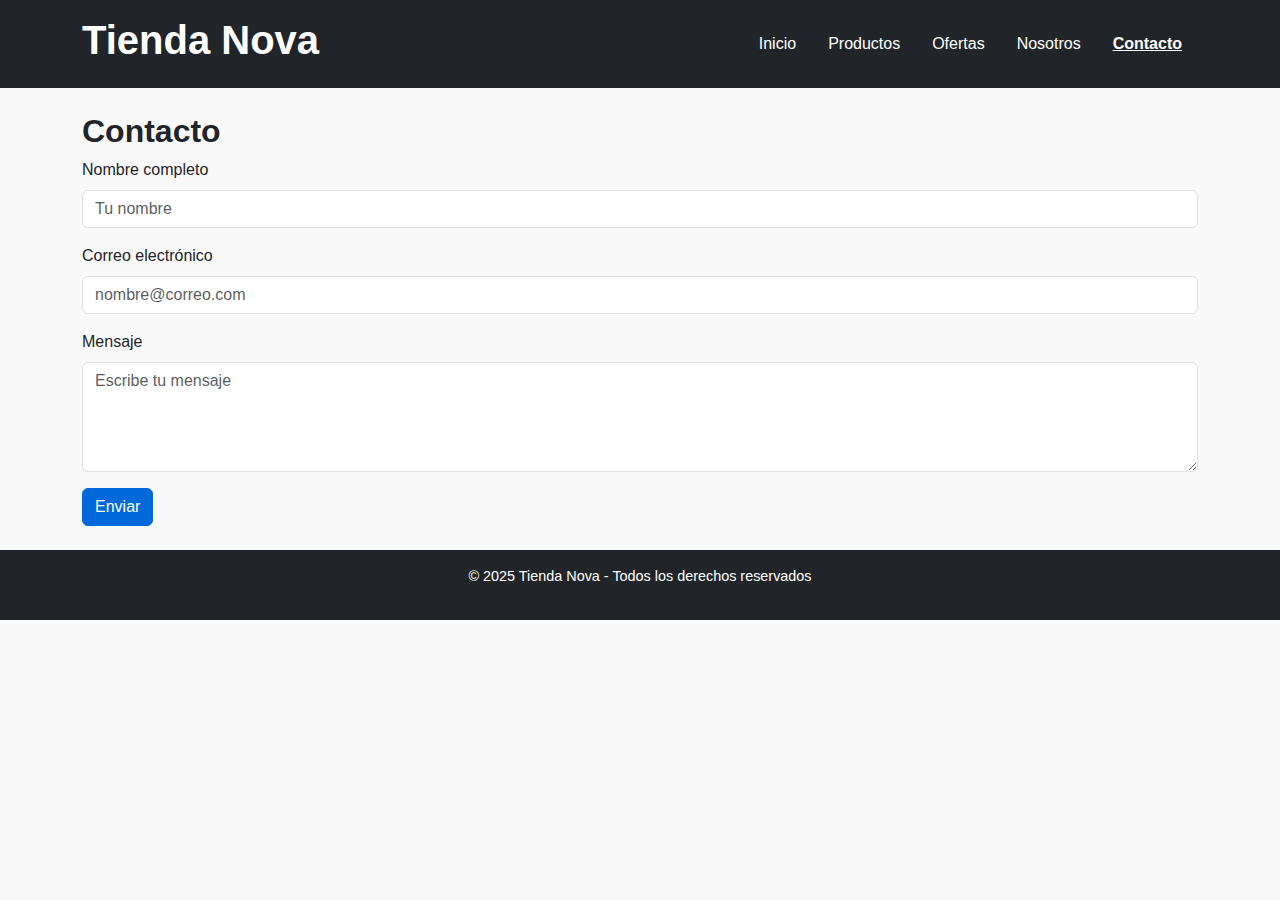
<file: contacto.html>
<!DOCTYPE html>
<html lang="es">
<head>
  <meta charset="UTF-8" />
  <meta name="viewport" content="width=device-width, initial-scale=1" />
  <meta name="description" content="Contacto con Tienda Nova" />
  <title>Contacto - Tienda Nova</title>
  <link href="https://cdn.jsdelivr.net/npm/bootstrap@5.3.0/dist/css/bootstrap.min.css" rel="stylesheet" />
  <link rel="stylesheet" href="css/styles.css" />
</head>
<body>
  <header class="bg-dark text-white p-3">
    <div class="container d-flex justify-content-between align-items-center">
      <h1><a href="index.html" class="text-white text-decoration-none">Tienda Nova</a></h1>
      <nav>
        <ul class="nav">
          <li class="nav-item"><a class="nav-link text-white" href="index.html">Inicio</a></li>
          <li class="nav-item"><a class="nav-link text-white" href="productos.html">Productos</a></li>
          <li class="nav-item"><a class="nav-link text-white" href="ofertas.html">Ofertas</a></li>
          <li class="nav-item"><a class="nav-link text-white" href="nosotros.html">Nosotros</a></li>
          <li class="nav-item"><a class="nav-link text-white active" href="contacto.html">Contacto</a></li>
        </ul>
      </nav>
    </div>
  </header>

  <main class="container mt-4">
    <h2>Contacto</h2>
    <form>
      <div class="mb-3">
        <label for="nombre" class="form-label">Nombre completo</label>
        <input type="text" class="form-control" id="nombre" placeholder="Tu nombre" required />
      </div>
      <div class="mb-3">
        <label for="email" class="form-label">Correo electrónico</label>
        <input type="email" class="form-control" id="email" placeholder="nombre@correo.com" required />
      </div>
      <div class="mb-3">
        <label for="mensaje" class="form-label">Mensaje</label>
        <textarea class="form-control" id="mensaje" rows="4" placeholder="Escribe tu mensaje" required></textarea>
      </div>
      <button type="submit" class="btn btn-primary">Enviar</button>
    </form>
  </main>

  <footer class="bg-dark text-white text-center p-3 mt-4">
    <p>&copy; 2025 Tienda Nova - Todos los derechos reservados</p>
  </footer>

  <script src="https://cdn.jsdelivr.net/npm/bootstrap@5.3.0/dist/js/bootstrap.bundle.min.js"></script>
</body>
</html>
</file>
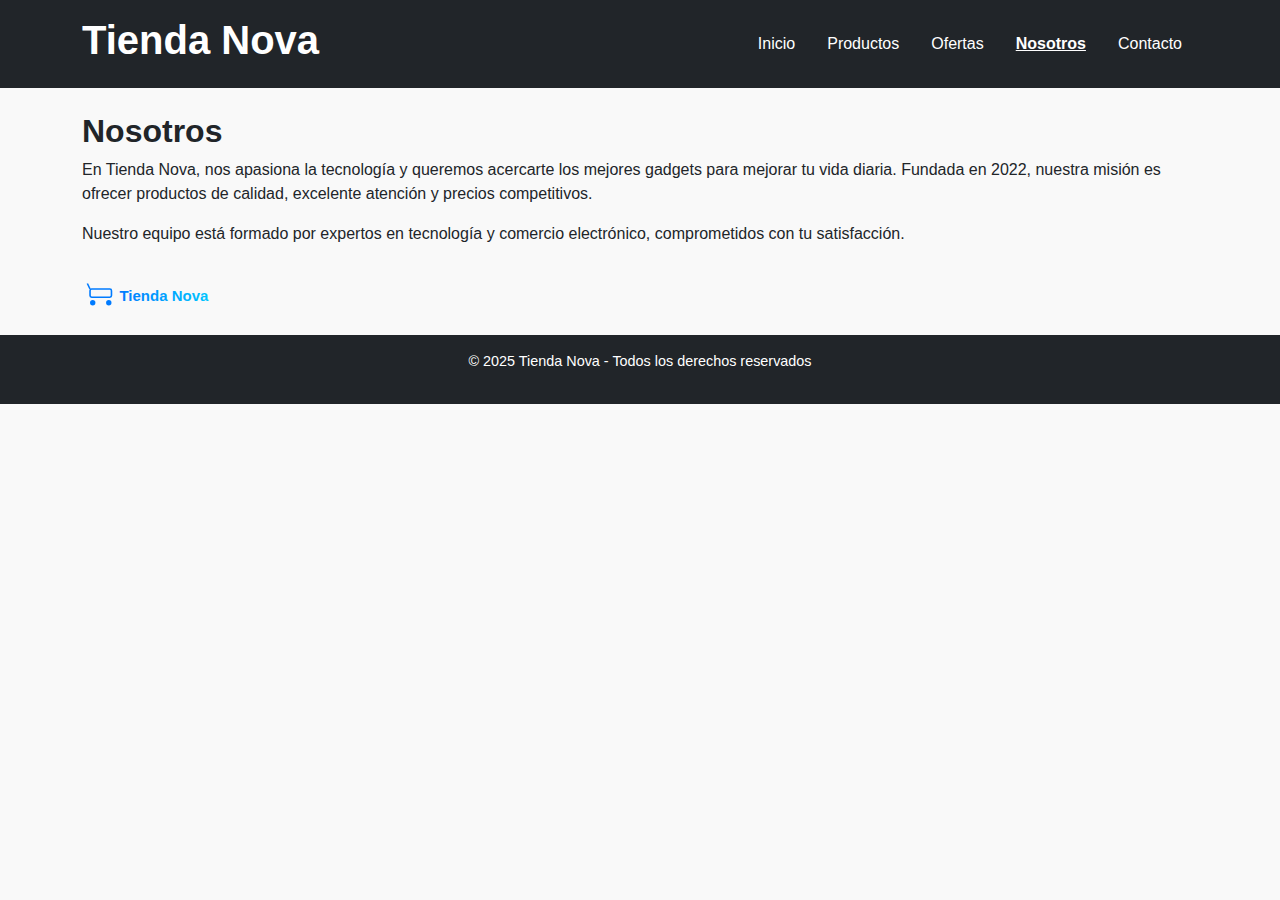
<file: nosotros.html>
<!DOCTYPE html>
<html lang="es">
<head>
  <meta charset="UTF-8" />
  <meta name="viewport" content="width=device-width, initial-scale=1" />
  <meta name="description" content="Sobre Tienda Nova, nuestra historia y valores" />
  <title>Nosotros - Tienda Nova</title>
  <link href="https://cdn.jsdelivr.net/npm/bootstrap@5.3.0/dist/css/bootstrap.min.css" rel="stylesheet" />
  <link rel="stylesheet" href="css/styles.css" />
</head>
<body>
  <header class="bg-dark text-white p-3">
    <div class="container d-flex justify-content-between align-items-center">
      <h1><a href="index.html" class="text-white text-decoration-none">Tienda Nova</a></h1>
      <nav>
        <ul class="nav">
          <li class="nav-item"><a class="nav-link text-white" href="index.html">Inicio</a></li>
          <li class="nav-item"><a class="nav-link text-white" href="productos.html">Productos</a></li>
          <li class="nav-item"><a class="nav-link text-white" href="ofertas.html">Ofertas</a></li>
          <li class="nav-item"><a class="nav-link text-white active" href="nosotros.html">Nosotros</a></li>
          <li class="nav-item"><a class="nav-link text-white" href="contacto.html">Contacto</a></li>
        </ul>
      </nav>
    </div>
  </header>

  <main class="container mt-4">
    <h2>Nosotros</h2>
    <p>
      En Tienda Nova, nos apasiona la tecnología y queremos acercarte los mejores gadgets para mejorar tu vida diaria.
      Fundada en 2022, nuestra misión es ofrecer productos de calidad, excelente atención y precios competitivos.
    </p>
    <p>
      Nuestro equipo está formado por expertos en tecnología y comercio electrónico, comprometidos con tu satisfacción.
    </p>
    <img src="img/logo.svg" alt="Logo Tienda Nova" class="img-fluid mt-3" style="max-width: 150px;" />
  </main>

  <footer class="bg-dark text-white text-center p-3 mt-4">
    <p>&copy; 2025 Tienda Nova - Todos los derechos reservados</p>
  </footer>

  <script src="https://cdn.jsdelivr.net/npm/bootstrap@5.3.0/dist/js/bootstrap.bundle.min.js"></script>
</body>
</html>
</file>
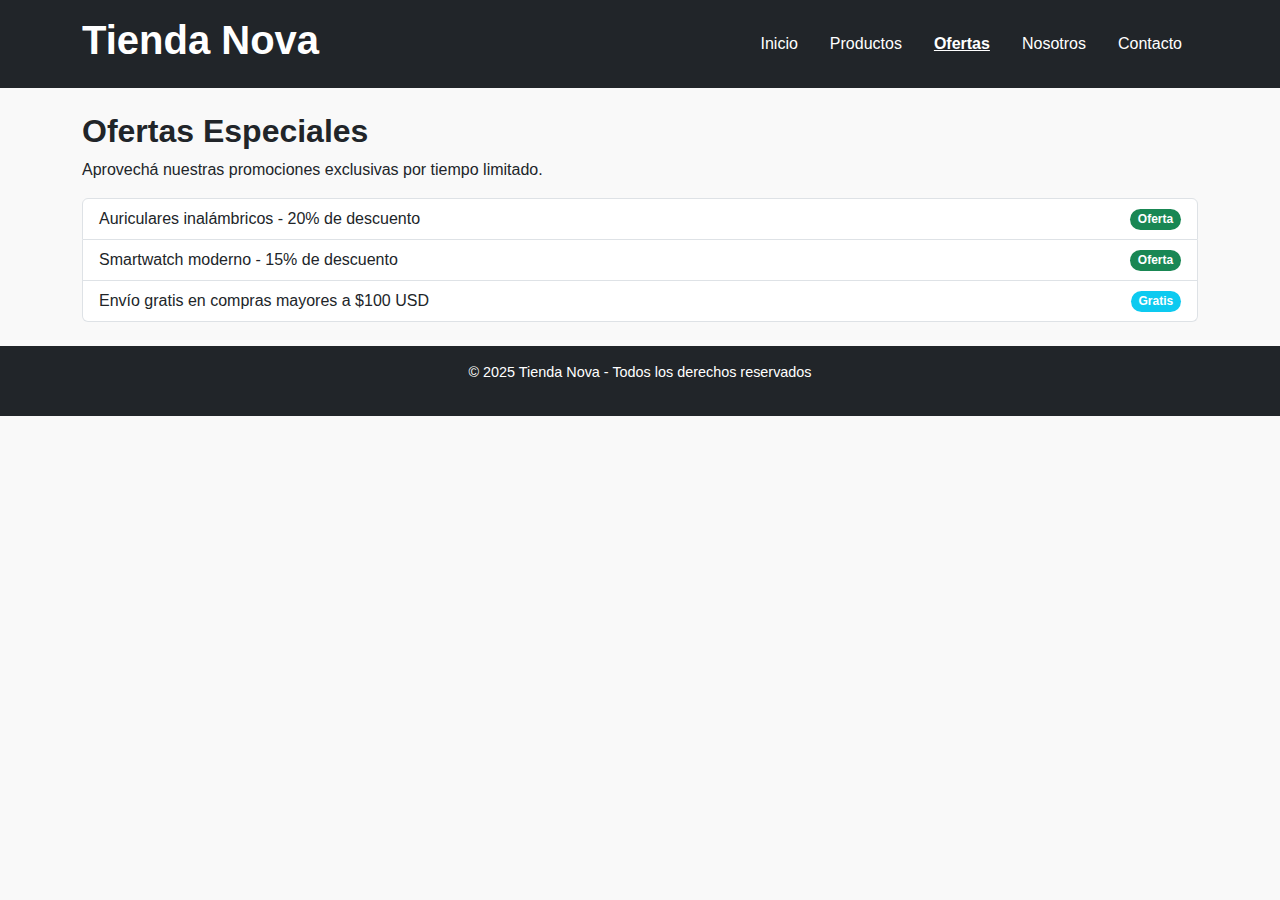
<file: ofertas.html>
<!DOCTYPE html>
<html lang="es">
<head>
  <meta charset="UTF-8" />
  <meta name="viewport" content="width=device-width, initial-scale=1" />
  <meta name="description" content="Ofertas y promociones en Tienda Nova" />
  <title>Ofertas - Tienda Nova</title>
  <link href="https://cdn.jsdelivr.net/npm/bootstrap@5.3.0/dist/css/bootstrap.min.css" rel="stylesheet" />
  <link rel="stylesheet" href="css/styles.css" />
</head>
<body>
  <header class="bg-dark text-white p-3">
    <div class="container d-flex justify-content-between align-items-center">
      <h1><a href="index.html" class="text-white text-decoration-none">Tienda Nova</a></h1>
      <nav>
        <ul class="nav">
          <li class="nav-item"><a class="nav-link text-white" href="index.html">Inicio</a></li>
          <li class="nav-item"><a class="nav-link text-white" href="productos.html">Productos</a></li>
          <li class="nav-item"><a class="nav-link text-white active" href="ofertas.html">Ofertas</a></li>
          <li class="nav-item"><a class="nav-link text-white" href="nosotros.html">Nosotros</a></li>
          <li class="nav-item"><a class="nav-link text-white" href="contacto.html">Contacto</a></li>
        </ul>
      </nav>
    </div>
  </header>

  <main class="container mt-4">
    <h2>Ofertas Especiales</h2>
    <p>Aprovechá nuestras promociones exclusivas por tiempo limitado.</p>
    <ul class="list-group">
      <li class="list-group-item d-flex justify-content-between align-items-center">
        Auriculares inalámbricos - 20% de descuento
        <span class="badge bg-success rounded-pill">Oferta</span>
      </li>
      <li class="list-group-item d-flex justify-content-between align-items-center">
        Smartwatch moderno - 15% de descuento
        <span class="badge bg-success rounded-pill">Oferta</span>
      </li>
      <li class="list-group-item d-flex justify-content-between align-items-center">
        Envío gratis en compras mayores a $100 USD
        <span class="badge bg-info rounded-pill">Gratis</span>
      </li>
    </ul>
  </main>

  <footer class="bg-dark text-white text-center p-3 mt-4">
    <p>&copy; 2025 Tienda Nova - Todos los derechos reservados</p>
  </footer>

  <script src="https://cdn.jsdelivr.net/npm/bootstrap@5.3.0/dist/js/bootstrap.bundle.min.js"></script>
</body>
</html>
</file>
<file: css/styles.css>
body {
  font-family: 'Segoe UI', Tahoma, Geneva, Verdana, sans-serif;
  background-color: #f9f9f9;
  margin: 0;
  padding: 0;
}

h1, h2, h3 {
  font-weight: 700;
}

a:hover {
  text-decoration: underline;
}

.nav-link.active {
  font-weight: bold;
  text-decoration: underline;
}

footer {
  font-size: 0.9rem;
}

@media (max-width: 576px) {
  header .container {
    flex-direction: column;
    gap: 10px;
  }

  .card img {
    height: auto;
  }
}

/* Botones */
.btn-primary {
  background-color: #0069d9;
  border-color: #0069d9;
}

.btn-primary:hover {
  background-color: #0053ba;
  border-color: #0053ba;
}

.btn-success {
  background-color: #198754;
  border-color: #198754;
}

.btn-success:hover {
  background-color: #146c43;
  border-color: #146c43;
}
</file>
